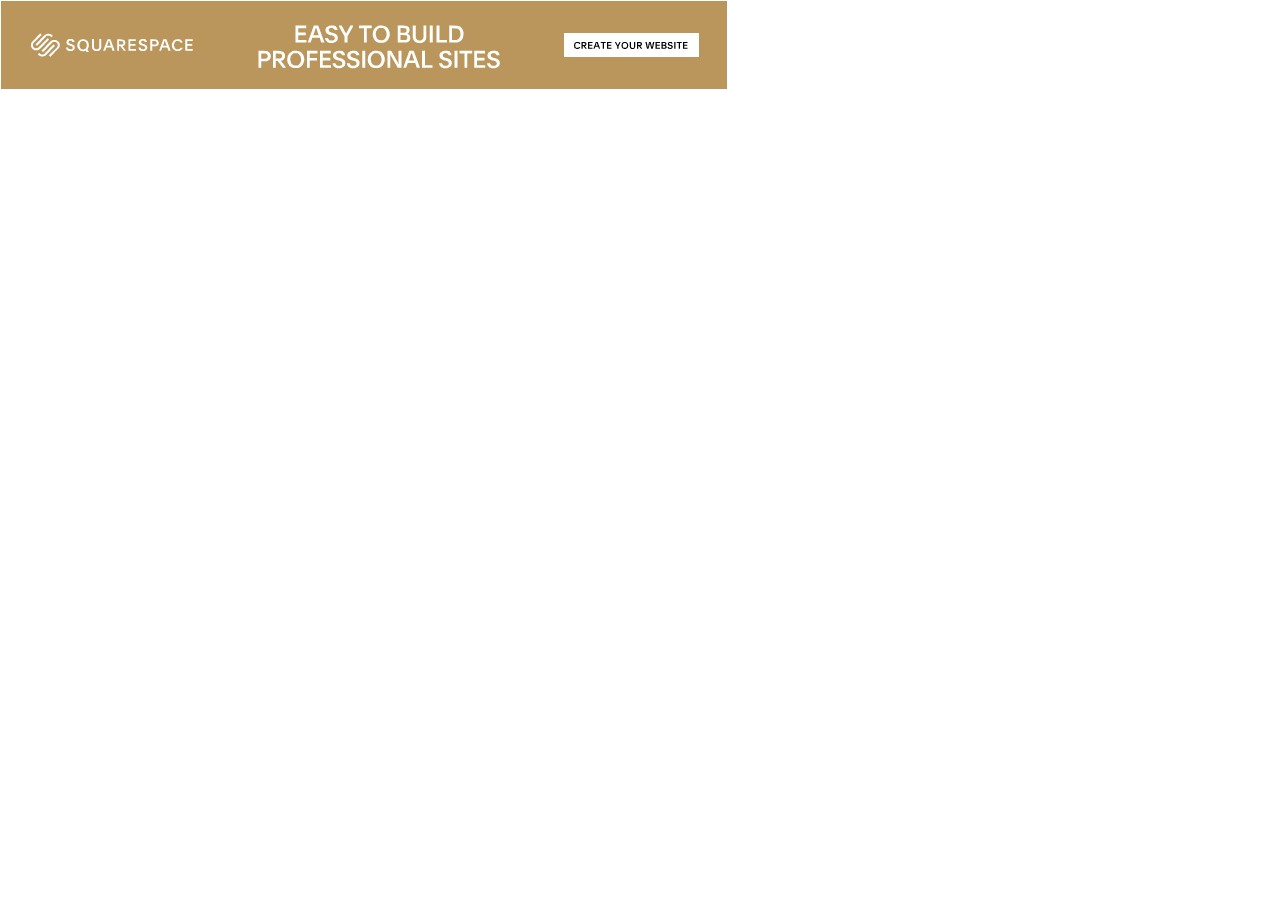
<file: pltWebsiteCopy/bagIcon_files/B22121483.html>
<!DOCTYPE html>
<!-- saved from url=(0172)https://ad.doubleclick.net/ddm/adi/N718679.3040413THENOUNPROJECT.CO/B22121483.248409022;sz=728x90;ord=[1561718144];dc_lat=;dc_rdid=;tag_for_child_directed_treatment=;tfua=? -->
<html><head><meta http-equiv="Content-Type" content="text/html; charset=UTF-8"><title>Advertisement</title></head><body style="margin:0px;" marginwidth="0" marginheight="0"><script type="text/javascript" async="" src="./UFYwWwmt.js"></script><script type="text/javascript" async="" src="./lidar.js"></script><div class="GoogleActiveViewClass" id="DfaVisibilityIdentifier_3751218320"><a target="_blank" href="https://adclick.g.doubleclick.net/pcs/click?xai=AKAOjssC01qKskThOez1_Ax1RurugL6fyKR_FiB42uy0wx9Wr7B6gi68zTnJXPItwVJ5Rnfg1lVDoZyASb6RVxU6g_W0erz4QnX7gjEXBnIPEHTd-nRsHfxHJ-PegYwsjgYPAc_uAe9p81hn&amp;sig=Cg0ArKJSzDWgOltDzzqI&amp;urlfix=1&amp;adurl=https://www.squarespace.com/%3Fchannel%3Ddisplay_nonprogrammatic%26subchannel%3Dnounproject%26campaign%3Dq2prod_easytobuild_728x90%26subcampaign%3Dnational%26source%3Dus_ros%26utm_source%3Dnounproject%26utm_medium%3Ddisplay_nonprogrammatic%26utm_campaign%3Dus_ros" onmousedown="var a=/^(?:(?:https?|mailto|ftp):|[^:/?#]*(?:[/?#]|$))/i;var b=/^(https?:[^:?]+[/]pcs[/]click[^/]+?)(?:&amp;nx[^&amp;]+&amp;ny[^&amp;]+&amp;dim[^&amp;]+)?(&amp;adurl=.*)/;var c=event.currentTarget,d=c.querySelector(&quot;img[alt]&quot;);if(d){var e,f=c.href,g=&quot;&amp;nx=&quot;+ +Math.round(event.clientX-d.offsetLeft)+&quot;&amp;ny=&quot;+ +Math.round(event.clientY-d.offsetTop)+&quot;&amp;dim=&quot;+(+d.width+&quot;x&quot;+ +d.height),h=b.exec(f);e=h?h[1]+g+h[2]:f;a.test(e)&amp;&amp;(c.href=e)};"><img src="./Q2PROD_DirectDisplay_Eng_static_EasyToBuild_728x90.jpg" alt="Advertisement" border="0" width="728" height="90"></a></div><script type="text/javascript">(function() {var avDiv = document.getElementById("DfaVisibilityIdentifier_3751218320");if (!avDiv) {avDiv = {};window["DfaVisibilityIdentifier_3751218320_avData"] = avDiv;}if (avDiv) {avDiv['_avi_'] = '';avDiv['_avihost_'] = 'pagead2.googlesyndication.com';avDiv['_avicxn_'] = 'https://pagead2.googlesyndication.com/pcs/activeview?xai\x3dAKAOjsuiCiDA7osGtDIWvi6XncZg0GpMRmjtsUzJHJHeMsqmmzYCeJgnhAAb9kPOf2H4x7QQwqLmbWP2qHw-qIciQsg\x26sig\x3dCg0ArKJSzPxeWJ6NSvGzEAE';avDiv['_avm_'] = 'la\x3d0\x26alp\x3dxai\x26alh\x3d493907955\x26';}var glidar = document.createElement('script');glidar.type = 'text/javascript';glidar.async = true;glidar.src = '//www.googletagservices.com/activeview/js/current/lidar.js?cache=r20110914';document.body.insertBefore(glidar, document.body.firstChild);})();</script><script>window.dicnf = {atsb: true,};(function(){function aa(a){var b=0;return function(){return b<a.length?{done:!1,value:a[b++]}:{done:!0}}}function h(a){var b="undefined"!=typeof Symbol&&Symbol.iterator&&a[Symbol.iterator];return b?b.call(a):{next:aa(a)}}function k(a){for(var b,c=[];!(b=a.next()).done;)c.push(b.value);return c}var ba="function"==typeof Object.create?Object.create:function(a){function b(){}b.prototype=a;return new b},l;if("function"==typeof Object.setPrototypeOf)l=Object.setPrototypeOf;else{var m;a:{var ca={v:!0},n={};try{n.__proto__=ca;m=n.v;break a}catch(a){}m=!1}l=m?function(a,b){a.__proto__=b;if(a.__proto__!==b)throw new TypeError(a+" is not extensible");return a}:null}var q=l;function r(a,b){a.prototype=ba(b.prototype);a.prototype.constructor=a;if(q)q(a,b);else for(var c in b)if("prototype"!=c)if(Object.defineProperties){var d=Object.getOwnPropertyDescriptor(b,c);d&&Object.defineProperty(a,c,d)}else a[c]=b[c];a.A=b.prototype}var t=this||self;function da(a,b){return"&adurl="==a.substring(a.length-7)?a.substring(0,a.length-7)+b+"&adurl=":a+b};function ea(a,b,c){a.addEventListener&&a.addEventListener(b,c,!1)};function u(a){this.a=a}function fa(a,b){a.a?(ha(b),a.a(b)):b()}function ha(a){t.addEventListener("beforeunload",a);t.addEventListener("unload",a);t.addEventListener("pagehide",a);t.document.addEventListener("visibilitychange",function(){"hidden"===t.document.visibilityState&&a()})}var ia=new u(function(a){t.setTimeout(a,0)}),v={};v.n=new u;v.t=ia;var w=t.dicnf||{};function x(a){var b=this;this.b=!1;this.a=[];a(function(c){y(b,c)})}function y(a,b){if(!a.b)if(b instanceof x)b.then(function(c){y(a,c)});else{a.b=!0;a.c=b;for(b=0;b<a.a.length;++b)z(a,a.a[b]);a.a=[]}}function z(a,b){a.b?b(a.c):a.a.push(b)}x.prototype.then=function(a){var b=this;return new x(function(c){z(b,function(d){c(a(d))})})};function A(a){var b=a.length,c=0;return new x(function(d){if(0==b)d([]);else for(var e=[],f={i:0};f.i<b;f={i:f.i},++f.i)a[f.i].then(function(g){return function(p){e[g.i]=p;++c==b&&d(e)}}(f))})}function ja(){var a,b=new x(function(c){a=c});return new ka(b,a)}function la(){return new x(function(a){return a(void 0)})}function ka(a,b){this.b=a;this.a=b};function B(a){return{visible:1,hidden:2,prerender:3,preview:4,unloaded:5}[a.visibilityState||a.webkitVisibilityState||a.mozVisibilityState||""]||0}function ma(a){var b;a.visibilityState?b="visibilitychange":a.mozVisibilityState?b="mozvisibilitychange":a.webkitVisibilityState&&(b="webkitvisibilitychange");return b};function na(a){this.a=a||t.document||document};function C(a,b,c){a.google_image_requests||(a.google_image_requests=[]);var d=a.document.createElement("img");c&&(d.referrerPolicy="no-referrer");d.src=b;a.google_image_requests.push(d)}var oa=function(a){var b=!1,c;return function(){b||(c=a(),b=!0);return c}}(function(){return"referrerPolicy"in t.document.createElement("img")});function D(){this.a=t.document;this.b=null;pa(this)}function pa(a){var b=[];if(w.umi){var c=new x(function(d){a.b=d});b.push(c)}3==B(a.a)&&3==B(a.a)&&b.push(qa(a));a.c=A(b)}function ra(){for(var a=h(document.getElementsByClassName("GoogleActiveViewElement")),b=a.next();!b.done;b=a.next())b.value.removeAttribute("data-google-av-dm")}function sa(a){if(w.atsb){var b;if(b=t.navigator)b=t.navigator.userAgent,b=/Chrome/.test(b)&&!/Edge/.test(b)?!0:!1;b&&t.navigator.sendBeacon?t.navigator.sendBeacon(a):C(t,a,!1)}else C(t,a,!1)}function qa(a){return new x(function(b){var c=ma(a.a);if(c){var d=function(){if(3!=B(a.a)){var e=a.a;e.removeEventListener&&e.removeEventListener(c,d,!1);b()}};ea(a.a,c,d)}})}D.a=void 0;D.b=function(){return D.a?D.a:D.a=new D};function E(a){if(!a)throw Error("functionToExecute must not be truthy.");};function F(){return/\d+\.\d+\.\d+(-.*)?/.test("1.2.15-google_20190524")}function G(){for(var a=["1","2","15"],b=["1","0","3"],c=0;3>c;c++){var d=parseInt(a[c],10),e=parseInt(b[c],10);if(d>e)break;else if(d<e)return!1}return!0};function H(a,b,c,d){this.b=a;this.method=b;this.version=c;this.a=d}function I(a){return!!a&&void 0!==a.omid_message_guid&&void 0!==a.omid_message_method&&void 0!==a.omid_message_version&&"string"===typeof a.omid_message_guid&&"string"===typeof a.omid_message_method&&"string"===typeof a.omid_message_version&&(void 0===a.omid_message_args||void 0!==a.omid_message_args)}function J(a){return new H(a.omid_message_guid,a.omid_message_method,a.omid_message_version,a.omid_message_args)}function K(a){var b={};b=(b.omid_message_guid=a.b,b.omid_message_method=a.method,b.omid_message_version=a.version,b);void 0!==a.a&&(b.omid_message_args=a.a);return b};function L(a){this.b=a}function ta(){return"xxxxxxxx-xxxx-4xxx-yxxx-xxxxxxxxxxxx".replace(/[xy]/g,function(a){var b=16*Math.random()|0;return"y"===a?(b&3|8).toString(16):b.toString(16)})};function ua(a,b){return a&&(a[b]||(a[b]={}))};function va(a){for(var b=[],c=0;c<arguments.length;++c)b[c]=arguments[c];wa(function(){throw new (Function.prototype.bind.apply(Error,[null,"Could not complete the test successfully - "].concat(b instanceof Array?b:k(h(b)))));},function(){return console.error.apply(console,b instanceof Array?b:k(h(b)))})}function wa(a,b){"undefined"!==typeof jasmine&&jasmine?a():"undefined"!==typeof console&&console&&console.error&&b()};var M=eval("this"),N=function(){if("undefined"!==typeof omidGlobal&&omidGlobal)return omidGlobal;if("undefined"!==typeof global&&global)return global;if("undefined"!==typeof window&&window)return window;if("undefined"!==typeof M&&M)return M;throw Error("Could not determine global object context.");}();function xa(a){try{return a.frames?!!a.frames.omid_v1_present:!1}catch(b){return!1}};function O(a){this.b=a;this.handleExportedMessage=O.prototype.c.bind(this)}r(O,L);O.prototype.sendMessage=function(a,b){b=void 0===b?this.b:b;if(!b)throw Error("Message destination must be defined at construction time or when sending the message.");b.handleExportedMessage(K(a),this)};O.prototype.c=function(a,b){I(a)&&this.a&&this.a(J(a),b)};function P(a,b){this.b=b=void 0===b?N:b;var c=this;a.addEventListener("message",function(d){if("object"===typeof d.data){var e=d.data;I(e)&&d.source&&c.a&&c.a(J(e),d.source)}})}r(P,L);P.prototype.sendMessage=function(a,b){b=void 0===b?this.b:b;if(!b)throw Error("Message destination must be defined at construction time or when sending the message.");b.postMessage(K(a),"*")};function ya(){var a;"undefined"===typeof a&&"undefined"!==typeof window&&window&&(a=window);if("undefined"===typeof a||!a||"undefined"===typeof a.top||!a.top)return N;if(a===a.top)return a;try{var b=a.top;return"undefined"===typeof b.location.hostname?a:""===b.x||""!==b.x?b:a}catch(c){return a}}function za(a){return["omid","v1_VerificationServiceCommunication"].reduce(function(b,c){return b&&b[c]},a)};function Q(a){if(void 0===a){a=ya();var b=void 0===b?xa:b;var c=za(a);b=c?new O(c):a.top&&b(a.top)?new P(a,a.top):null}else b=a;if(this.a=b)this.a.a=this.g.bind(this);else if(b=(b=N.omid3p)&&"function"===typeof b.registerSessionObserver&&"function"===typeof b.addEventListener?b:null)this.b=b;this.c={}}function Aa(a,b){E(b);a.b?a.b.registerSessionObserver(b,void 0):a.f("addSessionListener",b,void 0)}function Ba(a,b){E(b);a.b?a.b.addEventListener("geometryChange",b):a.f("addEventListener",b,"geometryChange")}Q.prototype.g=function(a){var b=a.method,c=a.b;a=a.a;if("response"===b&&this.c[c]){var d=F()&&G()?a?a:[]:a&&"string"===typeof a?JSON.parse(a):[];this.c[c].apply(this,d)}"error"===b&&window.console&&va(a)};Q.prototype.f=function(a,b,c){for(var d=[],e=2;e<arguments.length;++e)d[e-2]=arguments[e];this.a&&(e=ta(),b&&(this.c[e]=b),d=F()&&G()?d:JSON.stringify(d),this.a.sendMessage(new H(e,"VerificationService."+a,"1.2.15-google_20190524",d)))};var R=void 0;if(R=void 0===R?"undefined"===typeof omidExports?null:omidExports:R){var S=["OmidVerificationClient"];S.slice(0,S.length-1).reduce(ua,R)[S[S.length-1]]=Q};function Ca(){var a=this.g=new Q;this.c=!(!a.a&&!a.b);this.a=null;this.b=this.c?4:1;this.f=this.c}function Da(a){a.f?(a.a=new x(function(b){var c=!!w.apfa,d=new x(function(f){Aa(a.g,function(g){"sessionStart"==g.type&&(g=g.data,"onePixel"==g.context.impressionType&&(c=!0),f("app"==g.context.environment))})}),e=new x(function(f){Ba(a.g,function(g){g=g.data;c?0<g.adView.percentageInView&&(a.b=3,f()):(g=g.adView.reasons,g&&-1!=g.indexOf("hidden")||(a.b=2,f()))})});d.then(function(f){f?e.then(function(){b()}):(a.b=1,b())})}),a.a.then(function(){a.f=!1})):a.a=la()}function Ea(a){a.a||Da(a);return a.a};function Fa(a,b){if(a)for(var c in a)Object.prototype.hasOwnProperty.call(a,c)&&b.call(void 0,a[c],c,a)};function Ga(a,b,c){if(a)for(var d=0;null!=a&&500>d&&!c(a);++d)a=b(a)}function Ha(a,b){Ga(a,function(c){try{return c===c.parent?null:c.parent}catch(d){}return null},b)}function Ia(a,b){if("IFRAME"===a.tagName)b(a);else{a=a.querySelectorAll("iframe");for(var c=0;c<a.length&&!b(a[c]);++c);}}function Ja(a){return(a=a.ownerDocument)&&(a.parentWindow||a.defaultView)||null}function Ka(a,b,c){try{var d=JSON.parse(c.data)}catch(g){}if(d&&"object"===typeof d&&"creativeLoad"===d.type){var e=Ja(a);if(c.source&&e){var f;Ha(c.source,function(g){try{if(g.parent===e)return f=g,!0}catch(p){}});f&&Ia(a,function(g){if(g.contentWindow===f)return b(d),!0})}}}function La(a,b){var c="string"===typeof a?document.getElementById(a):a;if(c)if(c.onCreativeLoad)c.onCreativeLoad(b);else{var d=b?[b]:[],e=function(f){for(var g=0;g<d.length;++g)try{d[g](f)}catch(p){}d={push:function(p){p(f)}}};c.onCreativeLoad=function(f){d.push(f)};c.setAttribute("data-creative-load-listener","");c.addEventListener("creativeLoad",function(f){e(f.detail)});t.addEventListener("message",function(f){Ka(c,e,f)})}}function T(a,b){return 1<a.naturalHeight&&1<a.naturalWidth?(b(),!0):!1}function Ma(a,b){T(a,b)||a.addEventListener("load",function(){T(a,b)})}function Na(a,b){var c="string"===typeof a?document.getElementById(a):a;if(c)if("complete"===t.document.readyState)b();else if(t.addEventListener("load",function(){b()}),"IFRAME"===c.tagName)c.addEventListener("load",function(){b()});else{a=[];c="IFRAME"===c.tagName||"IMG"===c.tagName?[c]:c.querySelectorAll("img,iframe");for(var d={},e=0;e<c.length;d={h:d.h},++e)d.h=c[e],1<d.h.clientWidth&&1<d.h.clientHeight&&"hidden"!==d.h.style.visibility&&a.push(new x(function(f){return function(g){"IMG"===f.h.tagName?Ma(f.h,g):f.h.addEventListener("load",g)}}(d)));0<a.length&&A(a).then(function(){b()})}};function Oa(a,b,c){this.w=a;this.j=c||new Ca;this.m=v[w.cvds]||v.n;this.s=this.f=this.b=this.l=!1;this.o=1;this.c=w.eavp?1:0;this.a=w.ebrp?1:0;this.g=null;this.u=ja();Pa(this,b)}var U;function V(a,b){b&&0!==a.a&&Qa(b).then(function(c){c&&(a.g=c);a.s=!0;W(a)})}function Pa(a,b){V(a,b);if(0!==a.a||0!==a.c)a.j.f?Ea(a.j).then(function(){X(a)}):X(a);D.b().c.then(function(){a.b=!0;W(a)});W(a)}function Qa(a){return new x(function(b){La(a,b);Na(a,b)})}function X(a){a.f=!0;W(a)}function Y(a){return a.b&&a.f&&a.s}function W(a){a.b&&(a.b&&(0===a.c||a.b&&a.f)&&(0===a.a||Y(a))?Z(a):a.l||(a.l=!0,fa(a.m,function(){a.l=!1;a.m=v.n;Z(a)})))}function Z(a){var b=null,c=0;2!==a.o?b=0:1===a.c&&a.b&&a.f?b=12:1===a.a&&Y(a)&&(b=11);null!=b&&(0===b?1===a.a&&Y(a)?c=2:1===a.c&&a.b&&a.f&&(c=1):12===b&&1===a.a&&Y(a)&&(c=2),Ra(a,b,c),0===b&&a.u.a())}function Ra(a,b,c){var d={omid:a.j.c?1:0,rm:a.j.b};0!==b&&(d.vt=b);0!==c&&(d.cbvp=c);a.g&&(d.beid=a.g.eventId,d.vend=a.g.vendor);var e="";Fa(d,function(f,g){e+="&"+g+"="+encodeURIComponent(f)});d=da(a.w,e);0===b&&(a.o=2);if(12===b||c)a.c=2;if(11===b||2===c)a.a=2;sa(d)};window.btrp=function(a,b,c){var d=U=new Oa(a,b,c);return function(e){V(d,e)}};window.pdib3=function(a,b){U.u.b.then(function(){if(b)if(oa())C(window,a,!0);else{var c=t.document;if(c.body){var d=c.getElementById("goog-srcless-iframe");d||(d=(new na(c)).a.createElement("IFRAME"),d.style.display="none",d.id="goog-srcless-iframe",c.body.appendChild(d));c=d}else c=null;c&&c.contentWindow&&C(c.contentWindow,a,!0)}else C(t,a,!1)})};window.vv=function(){var a=D.b();if(!a.b)throw Error("aiv::err");a.c.then(ra);a.b()};}).call(this);window.stcc = btrp("https://googleads4.g.doubleclick.net/pcs/view?xai\x3dAKAOjssC01qKskThOez1_Ax1RurugL6fyKR_FiB42uy0wx9Wr7B6gi68zTnJXPItwVJ5Rnfg1lVDoZyASb6RVxU6g_W0erz4QnX7gjEXBnIPEHTd-nRsHfxHJ-PegYwsjgYPAc_uAe9p81hn\x26sig\x3dCg0ArKJSzLwnz2bjStFgEAE\x26urlfix\x3d1\x26adurl\x3d");</script><script type="text/javascript">(function() {if (!window.GoogleTyFxhY || typeof window.GoogleTyFxhY.push !== 'function') {window.GoogleTyFxhY = [];}window.GoogleTyFxhY.push({'_scs_': 'BcHA4gO0VXbumBYKwbM-dusALAAAAADgB4AQC','_bgu_': 'https://pagead2.googlesyndication.com/bg/aXEISxcRnEsYuUpnl4wlPe26T7e5UT7L2296c417IJo.js','_bgp_': 'fLEWKi+zl3L4m1HiqQyyCeGyiG7Z3tydkzFbpJNZDG4D68GRQZkncYQ3E02fzqFq4XwY2T1UbzH2l+r6xwRgV/Xdu0ZolFEbQcjlP8qztiLFsCzqbgMjy2bXU9Dz1KmLg5yeirmY21Px0kUGxe04s4QI1qSgp7UOViurBRM7fzjsWb7cy7z43Aodc7p8lZuz+OO417fz5wny/JAvDUfdkp3JRVL2m9po8Y6rtzaR0Gvz1KbHewT0+pC3/z7aaw96qGFpUMeEhF1QTlfN75PdqyZCot4/jX4cdyUpD90Z66ksu87aE+rZYhrrKzivEH4fH4yer+2syfX9SiN2QQu7mF+yNGfgflGuH+y0wV4vDOiCyxWpNhP4B15hBkORsAK1J2RF1anV28eUjrU/A8yG18LeBUVHks5sjCol6HH+ACPTDlyzbMXFrikJf5OanIwFiD8i3rlV8j2RPckl0QprMnzeCQgjGWs3JNV6GGIuZsroRiYx4XzWb/dwZg0ChnfnSHghjynXCXd4hYhUPKZFuZpUZIMriv6JyD3KzTJ247asVYW2myyOVPPjuOaXsbG6d6pTlrmSZgeZiusbh46SPqS3VcpicE6zEoBIcSmXdTSlGaPmdABDXnSFUtjakMo66GeT/fQQwbmDJ9m25pyCfAKmbQ30/VzUuyRVk3DW5xCRKPnZhKFQZY2qnI0daUJWdF/s0EvZd3CTqRToAOKtKJ1TEYiZrNdov37VliGxLxLTGlKGclsAlOan09YV/PRtGeMecbpEwC1sP+gLHiwNSQUjovk3nRO1DAWtj2pPrDQIdySCe9TtU81MSWKeaEPufx+kUu4KU4FDZCARz8OzpzmUmRvvdpXX/[base64]/vosBGaM+m75gzGEeUSmR/lUMw1cTICwVMY7vjEP+nXb0LQ3/udF6xxmNhIrsrYguieJnuEUefr5yXZT+BM1vplVg2B+HpQRVPg4CVXJUB6kwZcYJ6RlAORo1EuzMwk46b2gwAmODm5wRl/1b7Ka9ZhuElKYmU8ZL2kar1uDOSu9uGsX1Fkoz/mRr7KaYtgnuUEy22VQPxzhN5C8CaZtQZQVCDtTMXwpwIycTIAbsaxuocZEk1/7pVybJSyjZsAq3UeJvOSaGIW86bUZmmIlc6R1jZbrZ9uCCR4c7h5Zl74QK+wC56zw37zXWsbomZiRAUYzjZoiowXrNfkQD1/b07BAWQuv9GFn6ObiVNEkRJR7J5gG5uMEuDtVOQ3QzGUrGv97kP6mlCLBNHAz9Rwgf5cL3RumIyBl6tvMfryLLNw0NnPO41RJXDNInthGJOw9WXcm8V6PS7A7lZToLd2nptc3rKkhCvxwSC3TB/wnEUR4i52NFWERHJ+08/qKZzjtF41VTXXncAqNhgosKkd7hzhKvDKc4ZsVYbpkrtVvECAMS0PdfvO3a0BIzvSw56kt2b9gi8DfWjU7+kum7ZaGjMDqac4jc2A0Pjz637+khn4BKX9Bc+b/SGZXgoP9Z5tNiamkTSwC1918ttqlIcWuAMG23LZve11ZYtIrVzeEzDSNoWdK0x8rRcCtIuxUjrH2tBVOcyhoJeRvfhy2+bYw/WJrmEYgNG8EHndp5dnFQTe4qjOdIzGaI3mfePw4qQA3v2FMM5h+Nz9E9M3TNTot7Wd9kBcfgL0wxEQVi3Cg2+wGupo9mfXa7Oxcp8RuUzWjZw+yyI/6l4gg1XaQ7jDZ81D63zSkJ9qpxxx4IJGJDinTvLexpeM4xe9qfIYtfVA1i1XQgWkrZywQfmQncN5mHqvyHcqjQYmRuaxKUeJHZE7I+DfAwD62xfZ+5bVHCRPMYQ10CtnOt9xjrvmGFN2cSTxrzAH5WlSJBCVRLEwBH9QwlzdXu4c/2IbTaWjnyaND3dV63gctqq0K2ah+dlKmduWWDboMmDLup3Bw9GXTnYQur07/P55neUnniKPta9pUJAoX0AiAg27uwYibORy1Wlgw0EoElswybJtErMuP7ZPG1oZvzZ4k6Th+ZBe57RkVK0rSM029IiZJUMvj4/x1WYJ3AGjPpjMU/BEvLUZNjBwU8ZQkXb4LA3zwbXnN+94R7oTvMAHbEbrUugLRe56Q/UAnuLuvDk25W16MEizZBOjH6InEOE0KOnHAeRH0SemsX+X46DfZBNEp8K2bN9aMYLy0k+tLay0uA3QE9XLMhj7ddnRevaxhyE3Ai+bMHRoKTzN2I0sPv1BFAzSLoWH87kWU76RNvujwYb47XX48AXh2Pn35+jc0jWC/4Gnx6G3/rxNey4vzpg9mnYT4uqjjrY+Y9+yCGbcHnTjpvnChZOrRYRuqOkAGTD+j5q0qzy7FRUV/PPyA2qGkMAa6CthswOhSPqoHQjgsGnce3QWyowFya35Xv2FSK/O8z6PgZjNBv2A14yjz/1QC6sMfo9Ry5Gb5weIzzaR1as09hVAS02NSc6llbFxHQexmmrq7HCyCcZA0Bk/5oNsfHXfXCgu9rB2eMEAAHxfJ21wEU/K1ynVr1QR9PTWYwU5cHEmiyl3e2QlLQaqVObiFinUGxIbIdYPTAFCTalyUJPSJnpnZb/LkTsUBccFsn+yW5PYXkzTiN4TGio1PoMvtNr66czC+Jh+YhnVlhBYBLwffL60dw+R/d48s5lWdF+5NQ9NQyCHQhMQog5DMHhaRJcxNFL4haReF5npxQwrp8+aaHzEHBxSyYOghaV5Moajc3Dhy2yhcYH8wEduOqoVUVjbkYFLOQw1Z/In+RiwKOYtMUrrVl4L/gS5StDrASTFWRWZuuxYGHHuRLuTiwjQZbEddON4tddfehKw8pR/VJiNf/FgOc5pO0+TTrDaLFPYI4lVCbGqhz60E5iPzRsEnwn/9Wrfgpq/Go127mYBG3c6vChL3TVPK1j9GZGTjvklp3fzyGPORfglu9qAzQcLTKEIann8xCAQfLJ+Y8xo8USaL4tWDmjX7MHK4Kx7KmcO/2c8H9Tel8rgXH2whaxLgX72F80U/Xd8lXZL/DGL6gXS6FHJoujArVplcsc6Kw9MN2QZ+r7dB0vRursg53etchFTDx/ZySjiTcZD1XEYnyn+N0aQGwGP8xkk/3D+bRexY33Ifw+fw6ifwXtr9g9zTsDA21UqEv4RjtrlflHAUP5YzSppbwkVYdl0P+fDrQRMVqgmNkrrm6L0ZZ3r9a+Z9dMyMm9tL/b2dTcSx6lRlZ7R8sSW1OvqNaOwUZ+pzDNyzfjbx/amiCa3RRbnWcnlsoMijs6fwQAstPf+5AbKq1jX37oxKPwMoGFCV7qD8Ha1YBeRdixygd8ZmulPMFkpVdckvdPsYcmbB81d9n5xZDi4PS8wR0nndfDRfdjhKkk120VEKjPm2SNqb9rTc0Dc0yHIQUIsa2hT6WJRFARnITkJb0fMaAaVRVdMIWqKAn/QlZeyujm+jagGd3qa++K5fTsXUkmlZQwzpIOnobNR8NdaW9x0Xc34Pg5Vn0+W4YrMba3ZjF9vI53zbW6hn05qc4tbHoKwBcVjFxBlRXEYY+0vN0O2fOp5fHbqGiaS1MZEnrob8o6a/6P8d2ZKpuM3Feq1C7tc1py71wYMM80zGbyg6bLuo1TdDa7TIkGNejYImfoZ5Mn+zB4fLkSF2nYqeM/9k+AmaGmtrn5gP/SXRjNmBib7oBMedsfgGtVgte8eDF2ujHd/Ra6BCpkCBvYa/[base64]/VBNPeStDGc5B2Mw4deU7zo2IfkLJYqzeyWgFU6whSoWdDGiIkEAC96kZtcJh0TQBuyXa1oZ5wFhLQHM5simsMypnp1XI5YCtyMoG8GVgPqs1eQ0AupezVdEnz7dmYhHpvkkg05y4/f6Ksqs+I2EPrhDq6cIXU7YfULU7fN3Op2ijo34lx7JjT/[base64]/5phv11upalGYFqyDYsl51mJfUn7I0Z8vYIURSnw+VRW0KA2cNnZ9tWZPXNrSk+9XCstW1AuNuvwJOcs8wdtz7CE+ZkWCW6+8wazsc7E9lzIMDdQe/+4nLcc9jes+Ut79aPwQDCkR/vaF2Veg3jJPOlj/X8PvsHSK4S0+W/hejZRchVyOS3mjkCPcuyGqFr+bLGyKRObtU5EfDNHx1nr6FujMXVfus6hon7+C/mXYHL7cg+3tb0bNRo27Z4u5XCiyxvP6NQkjJa1thWMhWWMmAJdknE3uYJdP0LtsKhsqfuYAJ+kbcXL0Yk9Nyal6Bj7Vwl4PEFKtUNk6/uDALLaANXMoqR+u7f3fG7XdaO04UBUleB22YfkZ0HbYMBmcmllLWT+CR1SxmfzgF8cBKDuqJKm3pXg5IDoQkB+XBHBhu2t02NqoAxd7iFjXZLxkr0QuWvBNnXQPHZLh1NrbaqF/OlQgMDa3Wz9/vw7qi401UFFzOuACWXxAfduNuZ9XT+DYUIfEhAoasEQhrz9dUsC24S4zyLvMM84YtWcNP0qz+UgIzwklECh8OMHJRajh6kIDxiq4v1SRFLqrhK9++FtGqNnYCOQ0zgQIaZgX3y+Y/Mexbz5fPzwmZXNB9/BlK7FuB8g2dKJ4B74JG6+kboNu3v5hJrx+CieeSOvMrArrlrfgEqUGQnMipSAj3DAmc3oF5IRrN2iFZY8Xw9hQ8piHelKgRhcXIJH9ioE7HI7IVqQIOpe0UJrEvtBgcbGkyX0YGWjfWI4r46/YqpWdOYPxZEV2aWuRMXIxWg5ImEdH6Ti57LY+DB6zRokgv3jY8dWg2F2uhp6w++zlDUOA4dreU6kpv0zjpPU9BuxlbbIDfkWBuabfeKARd7RYVWYE4klyYQJcxY7ZZYa2s6ss/Up8mfRC4P32LHrKv9pVnbRnSfjwJjIxJ+RnnT/EElV34gwT7KU5e3CG4Mz07WUP5IJyGxAn9V9GJXxur3nXLS3c37p+rKeLmAHk6pHs/6uaSGHt5A3WIwjK7oMB1LLZwRgZc0fGOGlksRHXxcGTXlWRkyAU0c8Zo519vcQGeQb3ju5Igb37W6hOkiQDn+qAkMVHeEtFG8zNjTAZPFBGWL4Am4IwE/by/6oFKONsh7N97ToWC4NLAStoFmiVli0mgndNwRwKrTVvoPMrROCh1t9E9urQqe77K/r/FarnEhvUWFpVlCHf6WIVkMn0xszWic0FH/jHU5IVBOEmBOxKCe2jeC0lkK5O+uWzaq0wITQSOhHGEY65/SOhqGgCPiKXEBWQxdJtZLstab0IuTSTBynFQiuQN0qCgcQcAV5+eTGWbf4KgGw1LhH0yhJrQvRqjFic1f8WPqvaMEiroY6RbRPVJtYccTcPKpG6c0dQ/7AJGqNIdhEu9zOzParRcAfY7r3qotAG16hVlyENF2BsGOK4ula9+xCW6e6rzlmRHE1L/uwquDDkYNYosooO8aX0aDHKL1kKq+4/9rVVMpeArifaB4phyqSg9YfnE5euRHOCLFCLrAVRHmtAmtOy072lVe72b21+QUO71lnPRh66MxME6R1mmDVA+Hk+h94uUiYG3WcwFWnPeKquJTnfctBoSqh+mlAapZW8T3Dr1ntS/C6L35vkR+I2c0xpt+4w8XkDHEDDHUxMw4PIsfWWhpbuttrnlCyJJ9+Ol0uVsybireAXgQ+qpvWfN5jkNWCV','_ifr_': 'true'});var gsodar = document.createElement('script');gsodar.type = 'text/javascript';gsodar.async = true;gsodar.src = '//tpc.googlesyndication.com/sodar/UFYwWwmt.js';var s = document.getElementsByTagName('script')[0];s.parentNode.insertBefore(gsodar, s);})();</script><iframe src="./Enqz_20U.html" width="0" height="0" style="display: none;"></iframe></body></html>
</file>
